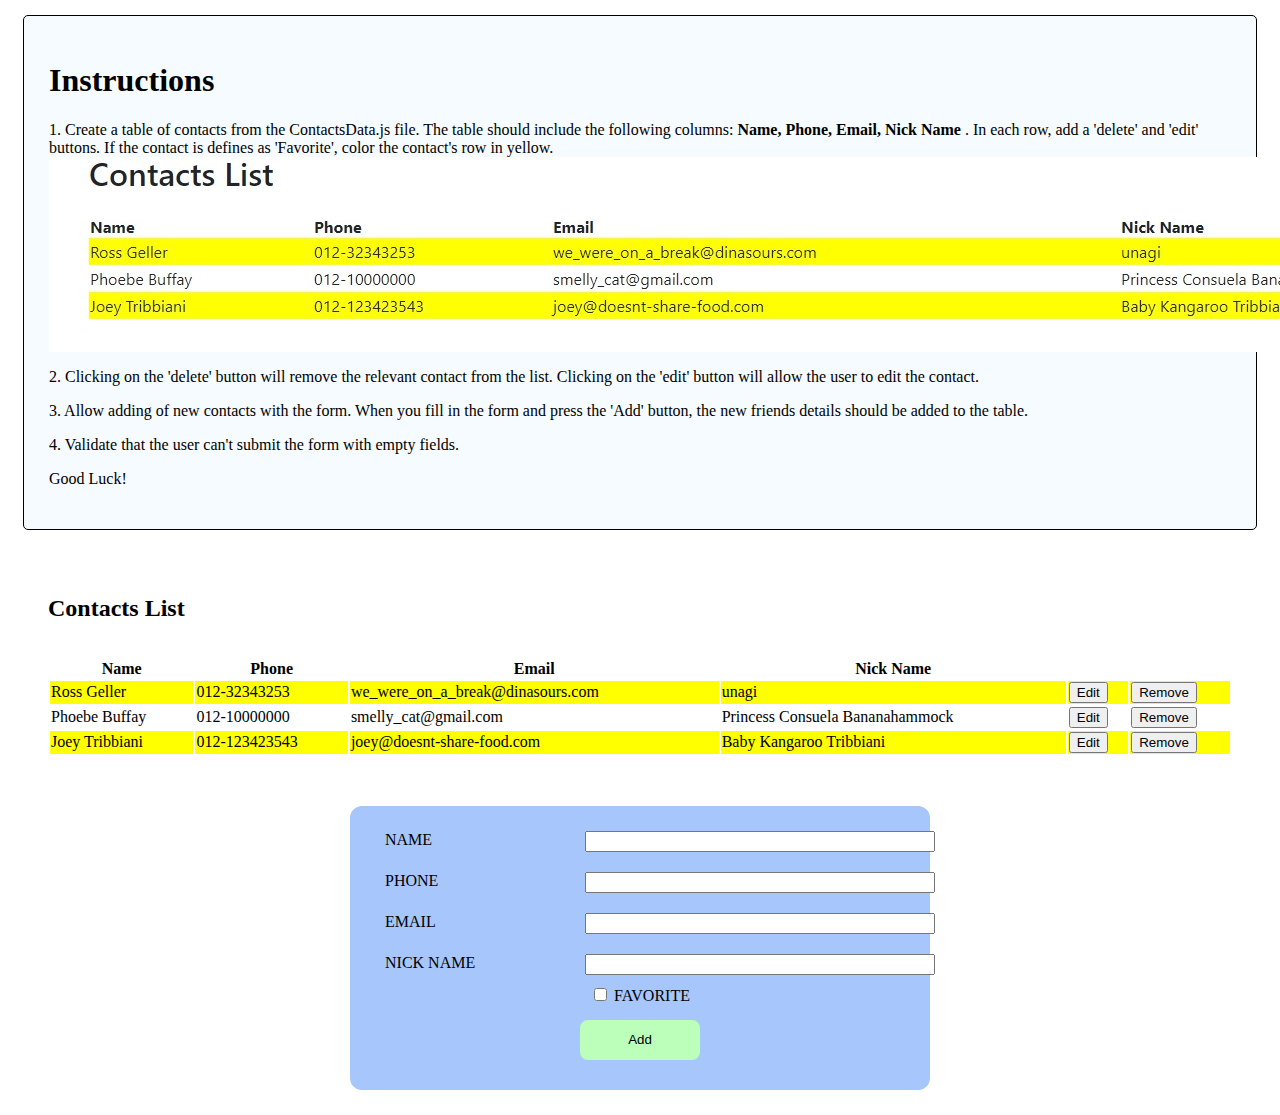
<file: index.html>
<html>

<head>
    <link rel="stylesheet" href="index.css">
    <link rel="stylesheet" href="https://maxcdn.bootstrapcdn.com/bootstrap/4.0.0-beta.3/css/bootstrap.min.css"
        integrity="sha384-Zug+QiDoJOrZ5t4lssLdxGhVrurbmBWopoEl+M6BdEfwnCJZtKxi1KgxUyJq13dy" crossorigin="anonymous">
    <script src="https://code.jquery.com/jquery-3.2.1.slim.min.js" integrity="sha384-KJ3o2DKtIkvYIK3UENzmM7KCkRr/rE9/Qpg6aAZGJwFDMVNA/GpGFF93hXpG5KkN"
        crossorigin="anonymous"></script>
    <script src="https://cdnjs.cloudflare.com/ajax/libs/popper.js/1.12.9/umd/popper.min.js" integrity="sha384-ApNbgh9B+Y1QKtv3Rn7W3mgPxhU9K/ScQsAP7hUibX39j7fakFPskvXusvfa0b4Q"
        crossorigin="anonymous"></script>
    <script src="https://maxcdn.bootstrapcdn.com/bootstrap/4.0.0-beta.3/js/bootstrap.min.js" integrity="sha384-a5N7Y/aK3qNeh15eJKGWxsqtnX/wWdSZSKp+81YjTmS15nvnvxKHuzaWwXHDli+4"
        crossorigin="anonymous"></script>
    <script src="http://ajax.googleapis.com/ajax/libs/jquery/1.10.2/jquery.min.js" type="text/javascript"></script>
    <script src="ContactsData.js"></script>


</head>
<style>

</style>
<body>
    <div id="instructions">
        <h1>Instructions</h1>
        <p>1. Create a table of contacts from the ContactsData.js file. The table should include the following columns:
            <b>Name, Phone, Email, Nick Name </b>.
            In each row, add a 'delete' and 'edit' buttons. If the contact is defines as 'Favorite', color the
            contact's row in yellow.
            <img src="sample.jpg" alt="table_example" />
        </p>
        <p>
            2. Clicking on the 'delete' button will remove the relevant contact from the list.
            Clicking on the 'edit' button will allow the user to edit the contact.
        </p>
        <p>
            3. Allow adding of new contacts with the form. When you fill in the form and press the 'Add' button, the
            new friends details should be
            added to the table.
        </p>
        <p>
            4. Validate that the user can't submit the form with empty fields.
        </p>



        <p>Good Luck!</p>
    </div>

    <div id="main">
        <div class="table_wrapper">
            <h2>Contacts List</h2>
            <div id="table">
                <table>
                    <thead>
                        <tr>
                            <th>Name</th>
                            <th> Phone</th>
                            <th>Email</th>
                            <th>Nick Name</th>
                            <th></th>
                        </tr>
                    </thead>
                    <tbody id="appendTable">

                    </tbody>
                </table>

            </div>
        </div>

        <form id="form" onsubmit="return false">
            <div class="input_wrapper" >
                <label for="name">Name</label>
                <input type="text" aria-label="name" id="name" name="name">
            </div>
            <div class="input_wrapper">
                <label for="phone">Phone</label>
                <input type="text" aria-label="phone" id="phone" name="phone">
            </div>
            <div class="input_wrapper">
                <label for="email">Email</label>
                <input type="text" aria-label="email" id="email" name="email">
            </div>

            <div class="input_wrapper">
                <label for="nickname">Nick Name</label>
                <input type="text" aria-label="nickname" id="nickname" name="nickname">
            </div>
            <div class="chekbox_wrapper">
                <input type="checkbox" aria-label="favorite" id="favorite" name="favorite">
                <label for="favorite">Favorite</label>
            </div>
            <button id="add" value="add" onclick="validate()" >Add</button>
        </form>

    </div>
    <script>
        const $editButton = $("<button></button>").text("Edit").addClass("edit-btn");

        const $removeButton = $("<button></button>").text("Remove").addClass("remove-btn");

        const $errorMessage = $("<p></p>").text("Hey, seems you have empty fields. Please fill it.").addClass("error-msg");

        const $tbody = $("#appendTable");
        const $htmlForm = $("#form");

        let $addButton = $("#add");
        let $editableElement = null;

        const $applyButton = $("<button></button>").text("Apply");
        $applyButton.attr("id", "apply");
        $applyButton.attr("hidden", "true");
        $htmlForm.append($applyButton);
        $applyButton.click(true, validate);

        const $cancelButton = $("<button></button>").text("Cancel");
        $cancelButton.attr("id", "cancel");
        $cancelButton.attr("hidden", "true");
        $htmlForm.append($cancelButton);
        $cancelButton.click(clearFormAndErrors);

        contacts.map(contact => {
            fillRowWithData(contact);
        });

        function fillRowWithData(contact) {
            const row = $("<tr>");
            if (contact.favorite === "true") {
                row.addClass("favorite");
            }
            row.append($("<td>").text(contact.name).addClass("contact-name"))
                .append($("<td>").text(contact.phone).addClass("contact-phone"))
                .append($("<td>").text(contact.email).addClass("contact-email"))
                .append($("<td>").text(contact.nickname).addClass("contact-nickname"))
                .append($("<td>").append($editButton.clone()))
                .append($("<td>").append($removeButton.clone()));
            $tbody.append(row);
        }

        $tbody.click(function(event) {
            const element = $(event.target);
            if (element.hasClass('edit-btn')) {
                resetErrors();
                fillEditableForm(element.closest("tr"));
            } else if (element.hasClass('remove-btn')) {
                if ($editableElement && $editableElement.get(0) === element.closest("tr").get(0)) {
                    clearFormAndErrors();
                }
                return element.closest("tr").remove();
            } else {
                return null;
            }
        });

        function validate(isEditable = false) {
            const elems = $htmlForm.get(0).elements;
            let errorExist = false;
            const contact = {
                name: elems.name.value,
                phone: elems.phone.value,
                email: elems.email.value,
                nickname: elems.nickname.value,
                favorite: elems.favorite.checked.toString()
            };
            resetErrors();
            const setErrorClassName = (elem) => {
                $(elem).addClass("error");
                errorExist = true;
            };
            if (!contact.name) {
                setErrorClassName(elems.name);
            }
            if (!contact.phone) {
                setErrorClassName(elems.phone);
            }
            if (!contact.email) {
                setErrorClassName(elems.email);
            }
            if (!contact.nickname) {
                setErrorClassName(elems.nickname);
            }
            if (errorExist) {
                $errorMessage.insertBefore($addButton);
                return;
            }
            if (isEditable) {
                editContact(contact);
            } else {
                fillRowWithData(contact);
            }
            clearForm();
        }

        function resetErrors() {
            if ($errorMessage) {
                $errorMessage.remove();
            }
            [].forEach.call($htmlForm.get(0).elements, function(elem) {
                if ($(elem).hasClass("error")) {
                    $(elem).removeClass("error");
                }
            });
        }

        function editContact(contact) {
            $editableElement.find(".contact-name").html(contact.name);
            $editableElement.find(".contact-phone").html(contact.phone);
            $editableElement.find(".contact-email").html(contact.email);
            $editableElement.find(".contact-nickname").html(contact.nickname);
            if (contact.favorite === "true") {
                if (!$editableElement.hasClass("favorite")) {
                    $editableElement.addClass("favorite")
                }
            } else {
                if ($editableElement.hasClass("favorite")) {
                    $editableElement.removeClass("favorite")
                }
            }
        }

        function clearForm() {
            if ($errorMessage) {
                $errorMessage.remove();
            }
            if ($addButton.attr("hidden") === "hidden") {
                $addButton.removeAttr("hidden");
                $applyButton.attr("hidden", "true");
                $cancelButton.attr("hidden", "true");
            }
            [].forEach.call($htmlForm.get(0).elements, function(elem) {
               elem.value = "";
               if ($(elem).prop("checked")) {
                   $(elem).prop("checked", false);
               }
            });
        }

        function fillEditableForm(elem) {
            $editableElement = $(elem);
            $("#name").val($editableElement.find(".contact-name").text());
            $("#phone").val($editableElement.find(".contact-phone").text());
            $("#email").val($editableElement.find(".contact-email").text());
            $("#nickname").val($editableElement.find(".contact-nickname").text());

            $("#favorite").prop("checked", $editableElement.hasClass("favorite"));
            if ($applyButton.attr("hidden") === "hidden") {
                $addButton.attr("hidden", "true");
                $applyButton.removeAttr("hidden");
                $cancelButton.removeAttr("hidden");
            }
        }

        function clearFormAndErrors() {
            resetErrors();
            clearForm();
        }
    </script>

</body>

</html>
</file>
<file: index.css>
#instructions {
    background-color: #f6fbff;
    border: 1px solid black;
    border-radius: 5px;
    padding: 25px;
    margin: 15px;
}

#main {
    margin-top: 20px;
}

.table_wrapper {
  padding: 25px;
  margin: 15px;
}

#table {
  padding-top: 15px;
  display: flex;
  justify-content: center;
}

#table table {
    width: 100%;
}

.favorite {
    background-color: yellow;
}

.error {
    border-color: red;
}

.error-msg {
    color: red;
    margin-bottom: 0;
}

#form {
    display: flex;
    flex-direction: column;
    width: 550px;
    margin: 25px auto;
    text-transform:uppercase;
    background-color: #a7c6fc;
    border-radius: 12px;
    padding: 15px;
}

.input_wrapper {
    display: flex;
    justify-content: space-between;
    width: 100%;
    padding: 10px 20px;
}

.chekbox_wrapper {
    margin: auto;
}

.input_wrapper input[type="text"] {
  width: 350px;
}

#form input:not[type="checkbox"] {
    width: 100%;
    color: #555555;
    line-height: 1.5;
    padding: 5px;
    font-size: 15px;
    background-color: #dedede;
    border: 1px solid #e6e6e6;
    border-radius: 10px;
}

input[type="checkbox"] {
    display: inline-block;
}

#add, #apply, #cancel {
    width: 120px;
    height: 40px;
    padding: 0 15px;
    margin: 15px auto;
    border: 0;
    border-radius: 8px;
    background: #bfb;
    transition: all 0.4s;
}
</file>
